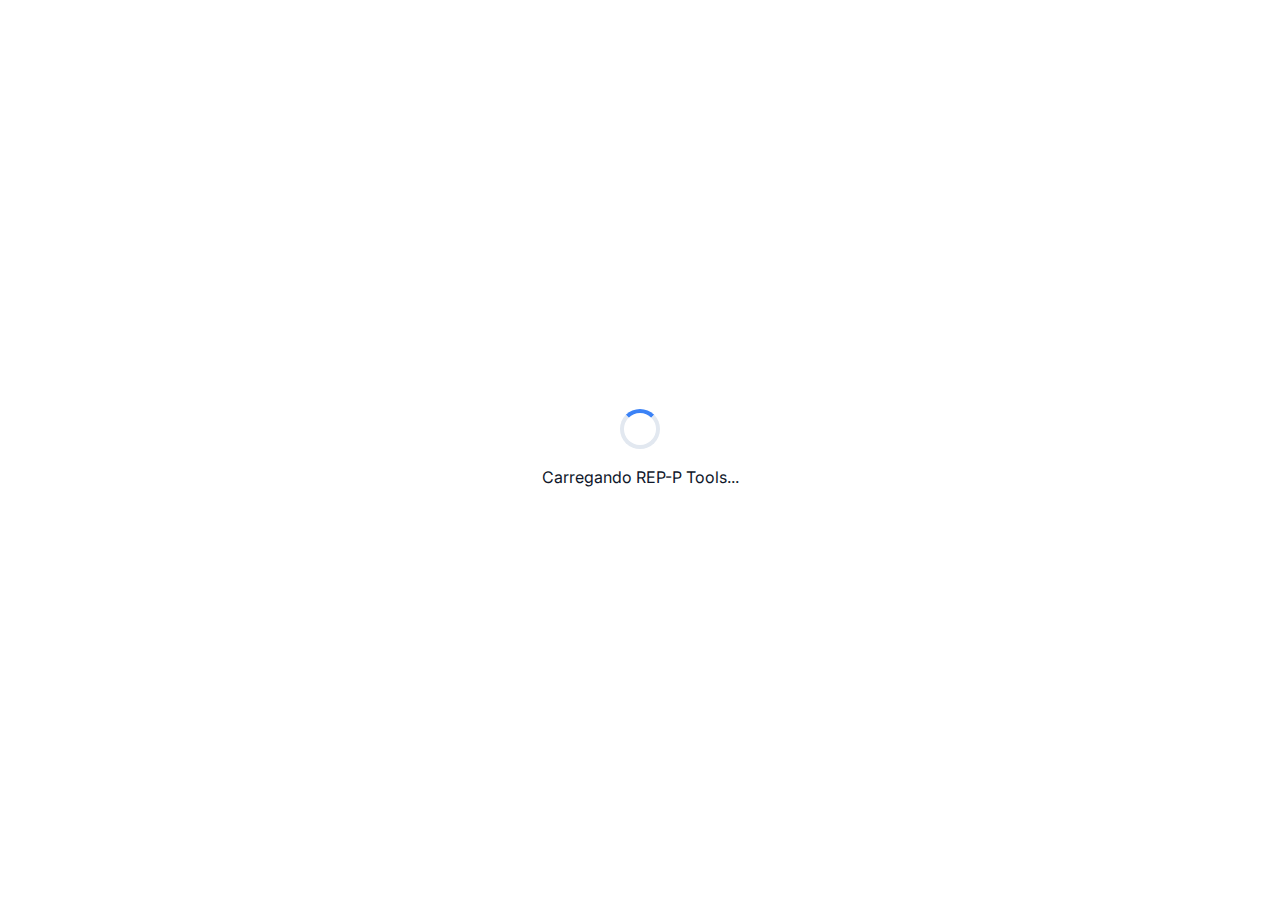
<file: index.html>
<!DOCTYPE html>
<html lang="pt-BR">
<head>
    <meta charset="UTF-8">
    <meta name="viewport" content="width=device-width, initial-scale=1.0">
    <title>REP-P Tools</title>
    <link rel="preconnect" href="https://fonts.googleapis.com">
    <link rel="preconnect" href="https://fonts.gstatic.com" crossorigin>
    <link href="https://fonts.googleapis.com/css2?family=Inter:wght@300;400;500;600;700&display=swap" rel="stylesheet">
    
    <!-- CSS Files -->
    <link rel="stylesheet" href="styles/main.css">
    <link rel="stylesheet" href="styles/auth.css">
    <link rel="stylesheet" href="styles/registro-rep-p.css">
    <link rel="stylesheet" href="styles/funcionarios-rep-p.css">
    <link rel="stylesheet" href="styles/conversor-usuario-rep-p.css">
</head>
<body>
    <!-- Loading Screen -->
    <div id="loadingScreen" class="loading-screen">
        <div class="loading-spinner"></div>
        <p>Carregando REP-P Tools...</p>
    </div>

    <!-- Login Container -->
    <div id="loginContainer" class="login-container hidden">
        <div class="login-card">
            <div class="login-header">
                <div class="logo">
                    <svg width="32" height="32" viewBox="0 0 24 24" fill="none" stroke="currentColor" stroke-width="2">
                        <rect x="3" y="3" width="18" height="18" rx="2" ry="2"/>
                        <circle cx="9" cy="9" r="2"/>
                        <path d="M21 15l-3.086-3.086a2 2 0 0 0-2.828 0L6 21"/>
                    </svg>
                    <span>REP-P Tools</span>
                </div>
                <p class="login-subtitle">Acesse suas ferramentas de gestão</p>
            </div>

            <div id="errorMessage" class="error-message hidden">
                Usuário ou senha incorretos
            </div>

            <form id="loginForm" class="login-form">
                <div class="form-group">
                    <label for="username">Usuário:</label>
                    <input type="text" id="username" name="username" required autocomplete="username">
                </div>

                <div class="form-group">
                    <label for="password">Senha:</label>
                    <input type="password" id="password" name="password" required autocomplete="current-password">
                </div>

                <button type="submit" class="btn btn-primary" id="loginBtn">
                    <svg xmlns="http://www.w3.org/2000/svg" width="16" height="16" viewBox="0 0 24 24" fill="none" stroke="currentColor" stroke-width="2">
                        <path d="M15 3h4a2 2 0 0 1 2 2v14a2 2 0 0 1-2 2h-4"/>
                        <polyline points="10 17 15 12 10 7"/>
                        <line x1="15" y1="12" x2="3" y2="12"/>
                    </svg>
                    Entrar
                </button>
            </form>
        </div>

        <button class="theme-toggle" id="themeToggleLogin">
            <svg class="sun-icon" width="20" height="20" viewBox="0 0 24 24" fill="none" stroke="currentColor" stroke-width="2">
                <circle cx="12" cy="12" r="5"/>
                <path d="M12 1v2M12 21v2M4.22 4.22l1.42 1.42M18.36 18.36l1.42 1.42M1 12h2M21 12h2M4.22 19.78l1.42-1.42M18.36 5.64l1.42-1.42"/>
            </svg>
            <svg class="moon-icon" width="20" height="20" viewBox="0 0 24 24" fill="none" stroke="currentColor" stroke-width="2">
                <path d="M21 12.79A9 9 0 1 1 11.21 3 7 7 0 0 0 21 12.79z"/>
            </svg>
        </button>
    </div>

    <!-- Main Application -->
    <div id="appContainer" class="app-container hidden">
        <!-- Mobile Menu Toggle -->
        <button class="mobile-menu-toggle" id="mobileMenuToggle">
            <svg width="24" height="24" viewBox="0 0 24 24" fill="none" stroke="currentColor" stroke-width="2">
                <line x1="3" y1="12" x2="21" y2="12"></line>
                <line x1="3" y1="6" x2="21" y2="6"></line>
                <line x1="3" y1="18" x2="21" y2="18"></line>
            </svg>
        </button>

        <!-- Sidebar -->
        <aside class="sidebar" id="sidebar">
            <div class="sidebar-header">
                <div class="logo">
                    <svg width="32" height="32" viewBox="0 0 24 24" fill="none" stroke="currentColor" stroke-width="2">
                        <rect x="3" y="3" width="18" height="18" rx="2" ry="2"/>
                        <circle cx="9" cy="9" r="2"/>
                        <path d="M21 15l-3.086-3.086a2 2 0 0 0-2.828 0L6 21"/>
                    </svg>
                    <span>REP-P Tools</span>
                </div>
                <button class="theme-toggle" id="themeToggle">
                    <svg class="sun-icon" width="20" height="20" viewBox="0 0 24 24" fill="none" stroke="currentColor" stroke-width="2">
                        <circle cx="12" cy="12" r="5"/>
                        <path d="M12 1v2M12 21v2M4.22 4.22l1.42 1.42M18.36 18.36l1.42 1.42M1 12h2M21 12h2M4.22 19.78l1.42-1.42M18.36 5.64l1.42-1.42"/>
                    </svg>
                    <svg class="moon-icon" width="20" height="20" viewBox="0 0 24 24" fill="none" stroke="currentColor" stroke-width="2">
                        <path d="M21 12.79A9 9 0 1 1 11.21 3 7 7 0 0 0 21 12.79z"/>
                    </svg>
                </button>
            </div>
            
            <nav class="sidebar-nav">
                <ul class="nav-list">
                    <li class="nav-item">
                        <button class="nav-link active" data-page="registro-rep-p">
                            <svg width="20" height="20" viewBox="0 0 24 24" fill="none" stroke="currentColor" stroke-width="2">
                                <path d="M14 2H6a2 2 0 0 0-2 2v16a2 2 0 0 0 2 2h12a2 2 0 0 0 2-2V8z"/>
                                <polyline points="14,2 14,8 20,8"/>
                                <line x1="16" y1="13" x2="8" y2="13"/>
                                <line x1="16" y1="17" x2="8" y2="17"/>
                                <polyline points="10,9 9,9 8,9"/>
                            </svg>
                            <span>Registro REP-P</span>
                        </button>
                    </li>
                    <li class="nav-item">
                        <button class="nav-link" data-page="funcionarios-rep-p">
                            <svg width="20" height="20" viewBox="0 0 24 24" fill="none" stroke="currentColor" stroke-width="2">
                                <path d="M17 21v-2a4 4 0 0 0-4-4H5a4 4 0 0 0-4 4v2"/>
                                <circle cx="9" cy="7" r="4"/>
                                <path d="M23 21v-2a4 4 0 0 0-3-3.87"/>
                                <path d="M16 3.13a4 4 0 0 1 0 7.75"/>
                            </svg>
                            <span>Funcionários REP-P</span>
                        </button>
                    </li>
                    <li class="nav-item">
                        <button class="nav-link" data-page="conversor-usuario-rep-p">
                            <svg width="20" height="20" viewBox="0 0 24 24" fill="none" stroke="currentColor" stroke-width="2">
                                <path d="M21 15v4a2 2 0 0 1-2 2H5a2 2 0 0 1-2-2v-4"/>
                                <polyline points="7 10 12 15 17 10"/>
                                <line x1="12" y1="15" x2="12" y2="3"/>
                            </svg>
                            <span>Conversor Del Usuário</span>
                        </button>
                    </li>
                </ul>
            </nav>
            
            <div class="sidebar-footer">
                <div class="user-info">
                    <div class="user-avatar">
                        <svg width="20" height="20" viewBox="0 0 24 24" fill="none" stroke="currentColor" stroke-width="2">
                            <path d="M20 21v-2a4 4 0 0 0-4-4H8a4 4 0 0 0-4 4v2"/>
                            <circle cx="12" cy="7" r="4"/>
                        </svg>
                    </div>
                    <div class="user-details">
                        <span class="user-name">Administrador</span>
                        <span class="user-role">Sistema REP-P</span>
                        <button class="logout-btn" id="logoutBtn">
                            <svg width="14" height="14" viewBox="0 0 24 24" fill="none" stroke="currentColor" stroke-width="2">
                                <path d="M9 21H5a2 2 0 0 1-2-2V5a2 2 0 0 1 2-2h4"/>
                                <polyline points="16 17 21 12 16 7"/>
                                <line x1="21" y1="12" x2="9" y2="12"/>
                            </svg>
                            Sair
                        </button>
                    </div>
                </div>
            </div>
        </aside>

        <!-- Main Content -->
        <main class="main-content">
            <div class="content-container">
                <!-- Pages will be loaded here -->
                <div id="pageContent"></div>
            </div>
        </main>
    </div>

    <!-- JavaScript Files -->
    <script src="scripts/utils/constants.js"></script>
    <script src="scripts/utils/helpers.js"></script>
    <script src="scripts/auth/auth-manager.js"></script>
    <script src="scripts/core/theme-manager.js"></script>
    <script src="scripts/core/navigation-manager.js"></script>
    <script src="scripts/core/page-loader.js"></script>
    <script src="scripts/modules/registro-rep-p.js"></script>
    <script src="scripts/modules/funcionarios-rep-p.js"></script>
    <script src="scripts/modules/conversor-usuario-rep-p.js"></script>
    <script src="scripts/app.js"></script>
</body>
</html>
</file>
<file: styles/main.css>
/* ===== CSS VARIABLES ===== */
:root {
  /* Light Theme */
  --bg-primary: #ffffff;
  --bg-secondary: #f8fafc;
  --bg-tertiary: #f1f5f9;
  --text-primary: #0f172a;
  --text-secondary: #475569;
  --text-tertiary: #64748b;
  --border-color: #e2e8f0;
  --accent-primary: #3b82f6;
  --accent-hover: #2563eb;
  --accent-light: #dbeafe;
  --success: #10b981;
  --warning: #f59e0b;
  --danger: #ef4444;
  --shadow: 0 4px 6px -1px rgba(0, 0, 0, 0.1), 0 2px 4px -1px rgba(0, 0, 0, 0.06);
  --shadow-lg: 0 10px 15px -3px rgba(0, 0, 0, 0.1), 0 4px 6px -2px rgba(0, 0, 0, 0.05);
  --border-radius: 8px;
  --border-radius-lg: 12px;
  --transition: all 0.2s ease;
}

/* Dark Theme */
[data-theme="dark"] {
  --bg-primary: #0f172a;
  --bg-secondary: #1e293b;
  --bg-tertiary: #334155;
  --text-primary: #f8fafc;
  --text-secondary: #cbd5e1;
  --text-tertiary: #94a3b8;
  --border-color: #334155;
  --accent-light: #1e3a8a;
  --shadow: 0 4px 6px -1px rgba(0, 0, 0, 0.3), 0 2px 4px -1px rgba(0, 0, 0, 0.2);
  --shadow-lg: 0 10px 15px -3px rgba(0, 0, 0, 0.3), 0 4px 6px -2px rgba(0, 0, 0, 0.2);
}

/* ===== RESET & BASE STYLES ===== */
* {
  margin: 0;
  padding: 0;
  box-sizing: border-box;
}

body {
  font-family: "Inter", sans-serif;
  background-color: var(--bg-primary);
  color: var(--text-primary);
  line-height: 1.6;
  transition: var(--transition);
}

/* ===== UTILITY CLASSES ===== */
.hidden {
  display: none !important;
}

.loading-screen {
  position: fixed;
  top: 0;
  left: 0;
  width: 100%;
  height: 100%;
  background-color: var(--bg-primary);
  display: flex;
  flex-direction: column;
  align-items: center;
  justify-content: center;
  z-index: 9999;
}

.loading-spinner {
  width: 40px;
  height: 40px;
  border: 4px solid var(--border-color);
  border-top: 4px solid var(--accent-primary);
  border-radius: 50%;
  animation: spin 1s linear infinite;
  margin-bottom: 16px;
}

@keyframes spin {
  0% {
    transform: rotate(0deg);
  }
  100% {
    transform: rotate(360deg);
  }
}

/* ===== BUTTONS ===== */
.btn {
  display: inline-flex;
  align-items: center;
  justify-content: center;
  padding: 12px 20px;
  border-radius: var(--border-radius);
  font-weight: 500;
  font-size: 14px;
  cursor: pointer;
  transition: var(--transition);
  border: none;
  gap: 8px;
  text-decoration: none;
  font-family: inherit;
}

.btn:disabled {
  opacity: 0.6;
  cursor: not-allowed;
}

.btn-primary {
  background-color: var(--accent-primary);
  color: white;
}

.btn-primary:hover:not(:disabled) {
  background-color: var(--accent-hover);
  transform: translateY(-1px);
}

.btn-success {
  background-color: var(--success);
  color: white;
}

.btn-success:hover:not(:disabled) {
  background-color: #059669;
  transform: translateY(-1px);
}

.btn-secondary {
  background-color: var(--bg-tertiary);
  color: var(--text-primary);
  border: 1px solid var(--border-color);
}

.btn-secondary:hover:not(:disabled) {
  background-color: var(--border-color);
  transform: translateY(-1px);
}

.btn-warning {
  background-color: var(--warning);
  color: white;
}

.btn-warning:hover:not(:disabled) {
  background-color: #d97706;
  transform: translateY(-1px);
}

.btn-small {
  padding: 6px 12px;
  font-size: 12px;
  border-radius: 6px;
}

/* ===== FORMS ===== */
.form-group {
  margin-bottom: 20px;
}

label {
  display: block;
  margin-bottom: 8px;
  font-weight: 500;
  font-size: 14px;
  color: var(--text-primary);
}

input,
textarea,
select {
  width: 100%;
  padding: 12px 16px;
  border: 1px solid var(--border-color);
  border-radius: var(--border-radius);
  font-family: inherit;
  font-size: 14px;
  transition: var(--transition);
  color: var(--text-primary);
  background-color: var(--bg-secondary);
}

input:focus,
textarea:focus,
select:focus {
  outline: none;
  border-color: var(--accent-primary);
  box-shadow: 0 0 0 3px rgba(59, 130, 246, 0.1);
}

textarea {
  resize: vertical;
  min-height: 100px;
}

.file-input {
  padding: 8px 12px;
  background-color: var(--bg-primary);
  border: 2px dashed var(--border-color);
  cursor: pointer;
}

.file-input:hover {
  border-color: var(--accent-primary);
}

/* ===== CARDS ===== */
.card {
  background-color: var(--bg-primary);
  border: 1px solid var(--border-color);
  border-radius: var(--border-radius-lg);
  box-shadow: var(--shadow);
  margin-bottom: 24px;
  overflow: hidden;
}

.card-header {
  display: flex;
  align-items: center;
  gap: 12px;
  padding: 20px 24px;
  border-bottom: 1px solid var(--border-color);
  background-color: var(--bg-secondary);
}

.card-header .icon {
  width: 24px;
  height: 24px;
  color: var(--accent-primary);
}

.card-header h2 {
  font-size: 18px;
  font-weight: 600;
  color: var(--text-primary);
  margin: 0;
}

.card-content {
  padding: 24px;
}

/* ===== LAYOUT ===== */
.app-container {
  display: flex;
  min-height: 100vh;
}

.sidebar {
  width: 280px;
  background-color: var(--bg-secondary);
  border-right: 1px solid var(--border-color);
  display: flex;
  flex-direction: column;
  position: fixed;
  height: 100vh;
  z-index: 1000;
  transition: var(--transition);
}

.sidebar-header {
  display: flex;
  align-items: center;
  justify-content: space-between;
  padding: 20px 24px;
  border-bottom: 1px solid var(--border-color);
}

.logo {
  display: flex;
  align-items: center;
  gap: 12px;
  font-weight: 700;
  font-size: 18px;
  color: var(--accent-primary);
}

.theme-toggle {
  background: none;
  border: none;
  padding: 8px;
  border-radius: var(--border-radius);
  cursor: pointer;
  color: var(--text-secondary);
  transition: var(--transition);
}

.theme-toggle:hover {
  background-color: var(--bg-tertiary);
  color: var(--text-primary);
}

.moon-icon {
  display: none;
}

[data-theme="dark"] .sun-icon {
  display: none;
}

[data-theme="dark"] .moon-icon {
  display: block;
}

.sidebar-nav {
  flex: 1;
  padding: 20px 0;
}

.nav-list {
  list-style: none;
}

.nav-item {
  margin-bottom: 4px;
}

.nav-link {
  display: flex;
  align-items: center;
  gap: 12px;
  padding: 12px 24px;
  color: var(--text-secondary);
  text-decoration: none;
  transition: var(--transition);
  border: none;
  background: none;
  width: 100%;
  text-align: left;
  font-size: 14px;
  cursor: pointer;
}

.nav-link:hover {
  background-color: var(--bg-tertiary);
  color: var(--text-primary);
}

.nav-link.active {
  background-color: var(--accent-light);
  color: var(--accent-primary);
  border-right: 3px solid var(--accent-primary);
}

.sidebar-footer {
  padding: 20px 24px;
  border-top: 1px solid var(--border-color);
}

.user-info {
  display: flex;
  align-items: center;
  gap: 12px;
}

.user-avatar {
  width: 40px;
  height: 40px;
  background-color: var(--accent-light);
  border-radius: 50%;
  display: flex;
  align-items: center;
  justify-content: center;
  color: var(--accent-primary);
}

.user-details {
  flex: 1;
}

.user-name {
  display: block;
  font-weight: 500;
  font-size: 14px;
  color: var(--text-primary);
}

.user-role {
  display: block;
  font-size: 12px;
  color: var(--text-secondary);
}

.logout-btn {
  background: none;
  border: none;
  color: var(--text-secondary);
  cursor: pointer;
  padding: 4px 8px;
  border-radius: var(--border-radius);
  transition: var(--transition);
  display: flex;
  align-items: center;
  gap: 6px;
  font-size: 12px;
  margin-top: 8px;
}

.logout-btn:hover {
  background-color: var(--bg-tertiary);
  color: var(--danger);
}

.main-content {
  flex: 1;
  margin-left: 280px;
  background-color: var(--bg-primary);
  min-height: 100vh;
}

.content-container {
  padding: 32px;
  max-width: 1200px;
  margin: 0 auto;
}

.page-header {
  margin-bottom: 32px;
}

.page-header h1 {
  font-size: 32px;
  font-weight: 700;
  color: var(--text-primary);
  margin-bottom: 8px;
}

.page-header p {
  font-size: 16px;
  color: var(--text-secondary);
}

/* ===== MOBILE STYLES ===== */
.mobile-menu-toggle {
  display: none;
  position: fixed;
  top: 20px;
  right: 20px;
  z-index: 1100;
  background-color: var(--accent-primary);
  color: white;
  border: none;
  border-radius: 50%;
  width: 50px;
  height: 50px;
  cursor: pointer;
  box-shadow: var(--shadow);
  align-items: center;
  justify-content: center;
}

@media (max-width: 768px) {
  .mobile-menu-toggle {
    display: flex;
  }

  .sidebar {
    transform: translateX(-100%);
  }

  .sidebar.open {
    transform: translateX(0);
  }

  .main-content {
    margin-left: 0;
  }

  .content-container {
    padding: 20px;
  }

  .page-header h1 {
    font-size: 24px;
  }
}

/* ===== GRID LAYOUTS ===== */
.grid {
  display: grid;
  grid-template-columns: 1fr 1fr;
  gap: 20px;
}

.grid-three {
  display: grid;
  grid-template-columns: repeat(3, 1fr);
  gap: 20px;
}

@media (max-width: 768px) {
  .grid,
  .grid-three {
    grid-template-columns: 1fr;
  }
}

/* ===== ACTIONS ===== */
.actions {
  display: flex;
  gap: 12px;
  flex-wrap: wrap;
  margin-top: 20px;
}

@media (max-width: 768px) {
  .actions {
    flex-direction: column;
  }

  .actions .btn {
    width: 100%;
  }
}

/* ===== INFO TEXT ===== */
.info-text {
  font-size: 13px;
  color: var(--text-secondary);
  margin-top: 6px;
}

.info-text strong {
  font-weight: 600;
  color: var(--accent-primary);
}

/* ===== ERROR MESSAGES ===== */
.error-message {
  background-color: #fee2e2;
  color: #991b1b;
  border: 1px solid var(--danger);
  border-radius: var(--border-radius);
  padding: 12px;
  font-size: 14px;
  margin-bottom: 20px;
}

[data-theme="dark"] .error-message {
  background-color: #450a0a;
  color: #fca5a5;
}

/* ===== SUCCESS MESSAGES ===== */
.success-message {
  background-color: #d1fae5;
  color: #065f46;
  border: 1px solid var(--success);
  border-radius: var(--border-radius);
  padding: 12px;
  font-size: 14px;
  margin-bottom: 20px;
}

[data-theme="dark"] .success-message {
  background-color: #064e3b;
  color: #6ee7b7;
}
</file>
<file: styles/auth.css>
/* ===== AUTHENTICATION STYLES ===== */
.login-container {
  min-height: 100vh;
  display: flex;
  align-items: center;
  justify-content: center;
  background: linear-gradient(135deg, var(--accent-primary) 0%, var(--accent-hover) 100%);
  padding: 20px;
  position: relative;
}

.login-card {
  background: var(--bg-primary);
  border-radius: 16px;
  box-shadow: var(--shadow-lg);
  padding: 40px;
  width: 100%;
  max-width: 400px;
  border: 1px solid var(--border-color);
}

.login-header {
  text-align: center;
  margin-bottom: 32px;
}

.login-header .logo {
  justify-content: center;
  font-size: 24px;
  margin-bottom: 8px;
}

.login-subtitle {
  color: var(--text-secondary);
  font-size: 14px;
}

.login-form {
  width: 100%;
}

.login-form .btn {
  width: 100%;
  margin-top: 8px;
}

.login-container .theme-toggle {
  position: absolute;
  top: 20px;
  right: 20px;
  background: rgba(255, 255, 255, 0.2);
  border: none;
  padding: 12px;
  border-radius: 50%;
  cursor: pointer;
  color: white;
  transition: var(--transition);
  backdrop-filter: blur(10px);
}

.login-container .theme-toggle:hover {
  background: rgba(255, 255, 255, 0.3);
}

@media (max-width: 480px) {
  .login-card {
    margin: 20px;
    padding: 32px 24px;
  }
}
</file>
<file: styles/registro-rep-p.css>
/* ===== REGISTRO REP-P SPECIFIC STYLES ===== */
.funcionario-item {
  display: flex;
  align-items: center;
  justify-content: space-between;
  padding: 12px 16px;
  background-color: var(--bg-secondary);
  border: 1px solid var(--border-color);
  border-radius: var(--border-radius);
  margin-bottom: 8px;
  transition: var(--transition);
}

.funcionario-item:hover {
  background-color: var(--bg-tertiary);
}

.funcionario-info {
  flex: 1;
}

.funcionario-nome {
  font-weight: 500;
  color: var(--text-primary);
  margin-bottom: 4px;
}

.funcionario-cpf {
  font-size: 12px;
  color: var(--text-secondary);
  font-family: "Courier New", monospace;
}

.funcionario-actions {
  display: flex;
  gap: 8px;
}

.funcionario-count {
  background-color: var(--accent-primary);
  color: white;
  padding: 4px 8px;
  border-radius: 12px;
  font-size: 12px;
  font-weight: 600;
  margin-left: 8px;
}

.lista-funcionarios {
  max-height: 300px;
  overflow-y: auto;
  border: 1px solid var(--border-color);
  border-radius: var(--border-radius);
  padding: 16px;
  background-color: var(--bg-secondary);
}

.lista-funcionarios:empty::before {
  content: "Nenhum funcionário adicionado ainda";
  color: var(--text-secondary);
  font-style: italic;
  display: block;
  text-align: center;
  padding: 20px;
}

.resultado-container {
  position: relative;
}

.resultado-container textarea {
  min-height: 200px;
  font-family: "Courier New", monospace;
  font-size: 12px;
  background-color: var(--bg-secondary);
  border: 1px solid var(--border-color);
  resize: vertical;
}

.copy-indicator {
  position: absolute;
  top: 10px;
  right: 10px;
  background-color: var(--success);
  color: white;
  padding: 6px 12px;
  border-radius: var(--border-radius);
  font-size: 12px;
  opacity: 0;
  transform: translateY(-10px);
  transition: all 0.3s ease;
  pointer-events: none;
}

.copy-indicator.show {
  opacity: 1;
  transform: translateY(0);
}

#totalRegistros {
  font-weight: 600;
  color: var(--accent-primary);
}
</file>
<file: styles/funcionarios-rep-p.css>
/* ===== FUNCIONÁRIOS REP-P SPECIFIC STYLES ===== */
.json-preview {
  background-color: var(--bg-secondary);
  border: 1px solid var(--border-color);
  border-radius: var(--border-radius);
  padding: 16px;
  font-family: "Courier New", monospace;
  font-size: 12px;
  max-height: 400px;
  overflow-y: auto;
  white-space: pre-wrap;
  word-break: break-all;
}

.funcionario-preview {
  background-color: var(--bg-tertiary);
  border-radius: var(--border-radius);
  padding: 12px;
  margin-bottom: 12px;
  border-left: 4px solid var(--accent-primary);
}

.funcionario-preview h4 {
  color: var(--text-primary);
  margin-bottom: 8px;
  font-size: 14px;
}

.funcionario-preview .detail {
  display: flex;
  justify-content: space-between;
  margin-bottom: 4px;
  font-size: 12px;
}

.funcionario-preview .detail .label {
  color: var(--text-secondary);
  font-weight: 500;
}

.funcionario-preview .detail .value {
  color: var(--text-primary);
  font-family: "Courier New", monospace;
}

.download-info {
  background-color: var(--accent-light);
  border: 1px solid var(--accent-primary);
  border-radius: var(--border-radius);
  padding: 12px;
  margin-top: 16px;
  font-size: 13px;
  color: var(--text-primary);
}

[data-theme="dark"] .download-info {
  background-color: rgba(59, 130, 246, 0.1);
}
</file>
<file: styles/conversor-usuario-rep-p.css>
/* ===== CONVERSOR USUÁRIO REP-P SPECIFIC STYLES ===== */
.tabela-container {
  overflow-x: auto;
  border: 1px solid var(--border-color);
  border-radius: var(--border-radius);
  background-color: var(--bg-primary);
}

.tabela-container table {
  width: 100%;
  border-collapse: collapse;
  font-size: 14px;
}

.tabela-container th,
.tabela-container td {
  padding: 12px 16px;
  text-align: left;
  border-bottom: 1px solid var(--border-color);
}

.tabela-container th {
  background-color: var(--bg-secondary);
  font-weight: 600;
  color: var(--text-primary);
  position: sticky;
  top: 0;
  z-index: 10;
}

.tabela-container td {
  color: var(--text-primary);
}

.tabela-container tr:hover {
  background-color: var(--bg-secondary);
}

.empty-state {
  text-align: center;
  color: var(--text-secondary);
  font-style: italic;
  padding: 40px 20px;
}

.nome-vinculado {
  color: var(--success);
  font-weight: 500;
}

.nome-nao-vinculado {
  color: var(--text-secondary);
  font-style: italic;
}

.registro-count {
  background-color: var(--accent-primary);
  color: white;
  padding: 4px 8px;
  border-radius: 12px;
  font-size: 12px;
  font-weight: 600;
  margin-left: 8px;
}

.filtro-container {
  display: flex;
  gap: 12px;
  align-items: end;
}

.filtro-container input {
  flex: 1;
}

.filtro-container .btn {
  white-space: nowrap;
}

.vinculacao-status {
  padding: 12px;
  border-radius: var(--border-radius);
  font-size: 14px;
  margin-top: 16px;
  display: none;
}

.vinculacao-status.success {
  background-color: #d1fae5;
  color: #065f46;
  border: 1px solid var(--success);
  display: block;
}

.vinculacao-status.error {
  background-color: #fee2e2;
  color: #991b1b;
  border: 1px solid var(--danger);
  display: block;
}

[data-theme="dark"] .vinculacao-status.success {
  background-color: #064e3b;
  color: #6ee7b7;
}

[data-theme="dark"] .vinculacao-status.error {
  background-color: #450a0a;
  color: #fca5a5;
}

@media (max-width: 768px) {
  .filtro-container {
    flex-direction: column;
  }

  .filtro-container .btn {
    width: 100%;
  }

  .tabela-container {
    font-size: 12px;
  }

  .tabela-container th,
  .tabela-container td {
    padding: 8px 12px;
  }
}
</file>
